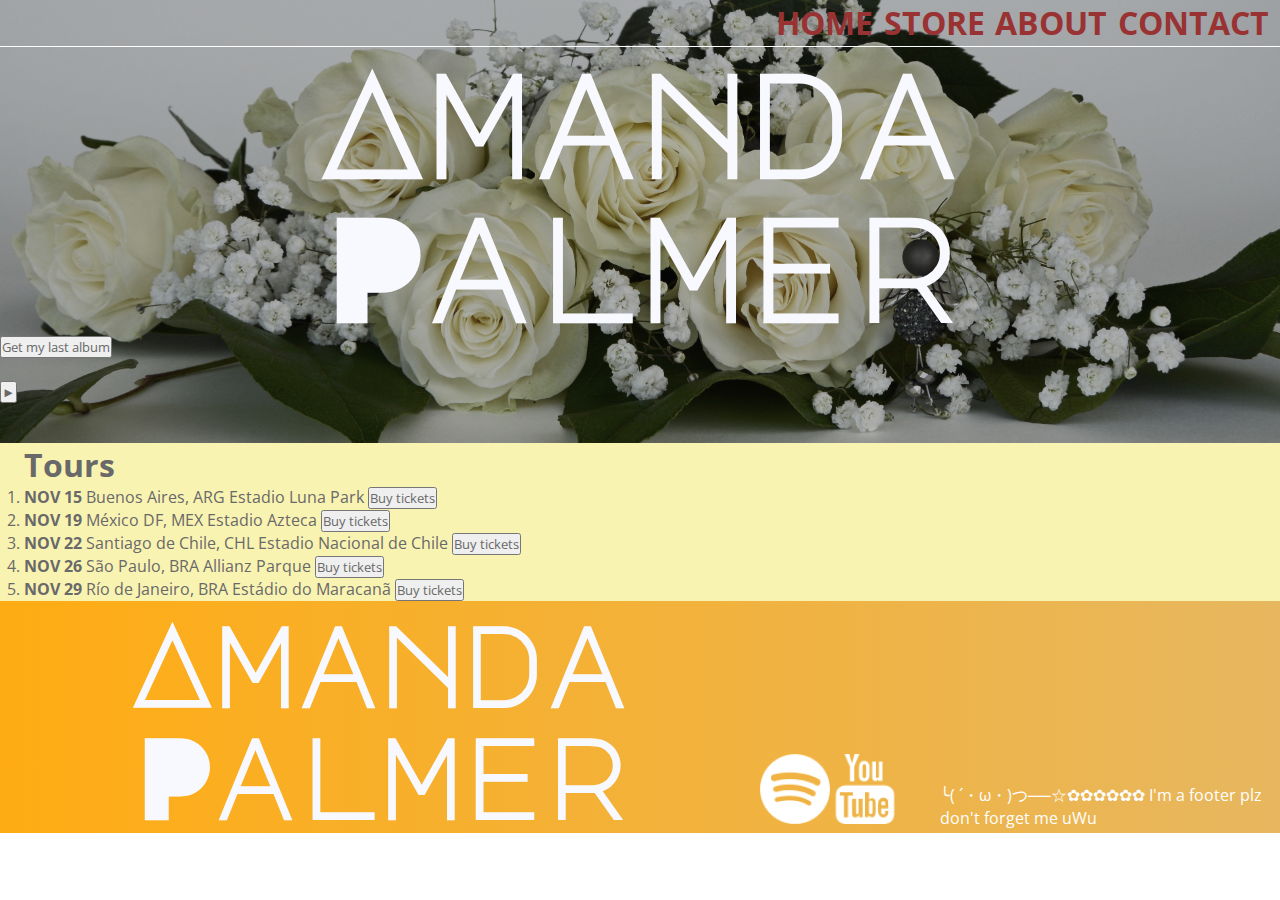
<file: index.html>
<!DOCTYPE html>
<html lang="en">
<head>
    <meta charset="UTF-8">
    <meta http-equiv="X-UA-Compatible" content="IE=edge">
    <meta name="viewport" content="width=device-width, initial-scale=1.0">
    <meta name="description" content=" Amanda Palmer is an American singer, songwriter, musician, 
    and performance artist who is the lead vocalist, pianist, and lyricist of the duo The Dresden Dolls">
    <link rel="preconnect" href="https://fonts.googleapis.com">
    <link rel="preconnect" href="https://fonts.gstatic.com" crossorigin>
    <link href="https://fonts.googleapis.com/css2?family=Open+Sans&display=swap" rel="stylesheet">
    <link href="https://fonts.googleapis.com/css2?family=Major+Mono+Display&display=swap" rel="stylesheet">
    <link rel="stylesheet" href="styles.css">
    <title>Amanda Palmer | HOME</title>
</head>
<body>
    <header class="main-header">
        <nav class="nav main-nav">
            <ul>
                <li><a href="index.html">HOME</a></li>
                <li><a href="store.html">STORE</a></li>
                <li><a href="about.html">ABOUT</a></li>
                <li><a href="contact.html">CONTACT</a></li>
            </ul>
        </nav>
        <h1 class="artist artist-large">Amanda Palmer</h1>
        <button type="button">Get my last album</button>
        <br>
        <br>
        <button type="button">&#9658;</button>
    </header>
    <main class="content section-container">
        <section>
            <h1>Tours</h1>
            <ol>
                <li>
                    <strong>NOV 15</strong>
                    <span>Buenos Aires, ARG</span>
                    <span>Estadio Luna Park</span>
                    <button>Buy tickets</button>
                </li>
                <li>
                    <strong>NOV 19</strong>
                    <span>México DF, MEX</span>
                    <span>Estadio Azteca</span>
                    <button>Buy tickets</button>
                </li>
                <li>
                    <strong>NOV 22</strong>
                    <span>Santiago de Chile, CHL</span>
                    <span>Estadio Nacional de Chile</span>
                    <button>Buy tickets</button>
                </li>
                <li>
                    <strong>NOV 26</strong>
                    <span>São Paulo, BRA</span>
                    <span>Allianz Parque</span>
                    <button>Buy tickets</button>
                </li>
                <li>
                    <strong>NOV 29</strong>
                    <span>Río de Janeiro, BRA</span>
                    <span>Estádio do Maracanã</span>
                    <button>Buy tickets</button>
                </li>
            </ol>
        </section>
    </main>
    <footer class="main-footer">
        <h3 class="artist">Amanda Palmer</h3>
        <ul class="redes-sociales">
            <li><a href="https://open.spotify.com/artist/726Dh6A5VyDfAAQxilT6A0" target="_blank"><img src="/img/spotify_logo.png" alt="logo de spotify"></a></li>
            <li><a href="https://www.youtube.com/user/amandapalmer" target="_blank"><img src="/img/youtube_logo.png" alt="logo de youtube"></a></li>
            <!--Achieved to made these logos was a nightmare, save it plz. be kind with your work-->
        </ul>
        <p class="paragraph-footer">╰( ´・ω・)つ──☆✿✿✿✿✿✿ I'm a footer plz don't forget me uWu</p>
    </footer>
</body>
</html>
</file>
<file: styles.css>
*{
    font-family:  'Open Sans', sans-serif;
    /* The font-size and font-family values are required */
    /* shorthand: font-style-variant-weight-size/line-height-family */
    box-sizing: border-box;
    color: dimgray;
    margin: 0;
    padding: 0;
}
main{
    background-color: #F9F3B2;
}
.nav ul{
    padding-right: 10px;
}
.nav li{
    display: inline;
}
.nav a{
    display: inline-block;
    padding: .10%;
    color:rgb(153, 51, 51);
    text-decoration: none;
}
.main-nav{
    text-align: end;
    font-size: 2rem;
    font-weight: bolder;
    border-bottom: solid 1px white;
}
.nav a:hover{
    background-color: rgb(255, 255, 255);
}
.main-header{
    background: rgba(0,0,0,0.3) url('img/roses_header.jpg') no-repeat scroll;
    background-size: cover;
    background-blend-mode: multiply;
    padding-bottom: 40px;
}
.artist{
    text-align:center;
    margin:0;
    color:ghostwhite;
    font-family: 'Major Mono Display', monospace;
    font-size: 7rem;
}
.artist-large{
    font-size: 9rem;
}
.content{
    margin: 1em;
}
.section-container{
    max-height:max-content;
    margin: 0 auto;
    padding: 0 1.5em;
    overflow: auto;
}
.video{
    height: 24rem;
    width: 45rem;
}
.section-header{
    font-weight: bolder;
    font-size: 2em;
    color: black;
    text-align: center;
}
.amanda-image{
    border-radius: 30% 30%;
    float: left;
    height: 13%;
    margin: 10px;
}
.paragraph-about{
    text-align: justify;
}
.main-footer{
    background-color: #e7b75f;
    background-image: linear-gradient(to right, #ffac13, #e7b75f);
    /* Choose a colour it's hard BUT then pick an alternative colour, coulour schemes, shades and tints, tones it's for true-masters-of-colour */
    padding: .25em 0;
    display: flex;
    align-items: flex-end;
    overflow: auto;
}
.paragraph-footer{
    color: white;
}
h3{
    align-items: center;
}
.redes-sociales{
    list-style: none;
    display: flex;
    flex-direction: row;
    padding-right: 40px;
    align-items:flex-end;
    height: 200px;
}
</file>
